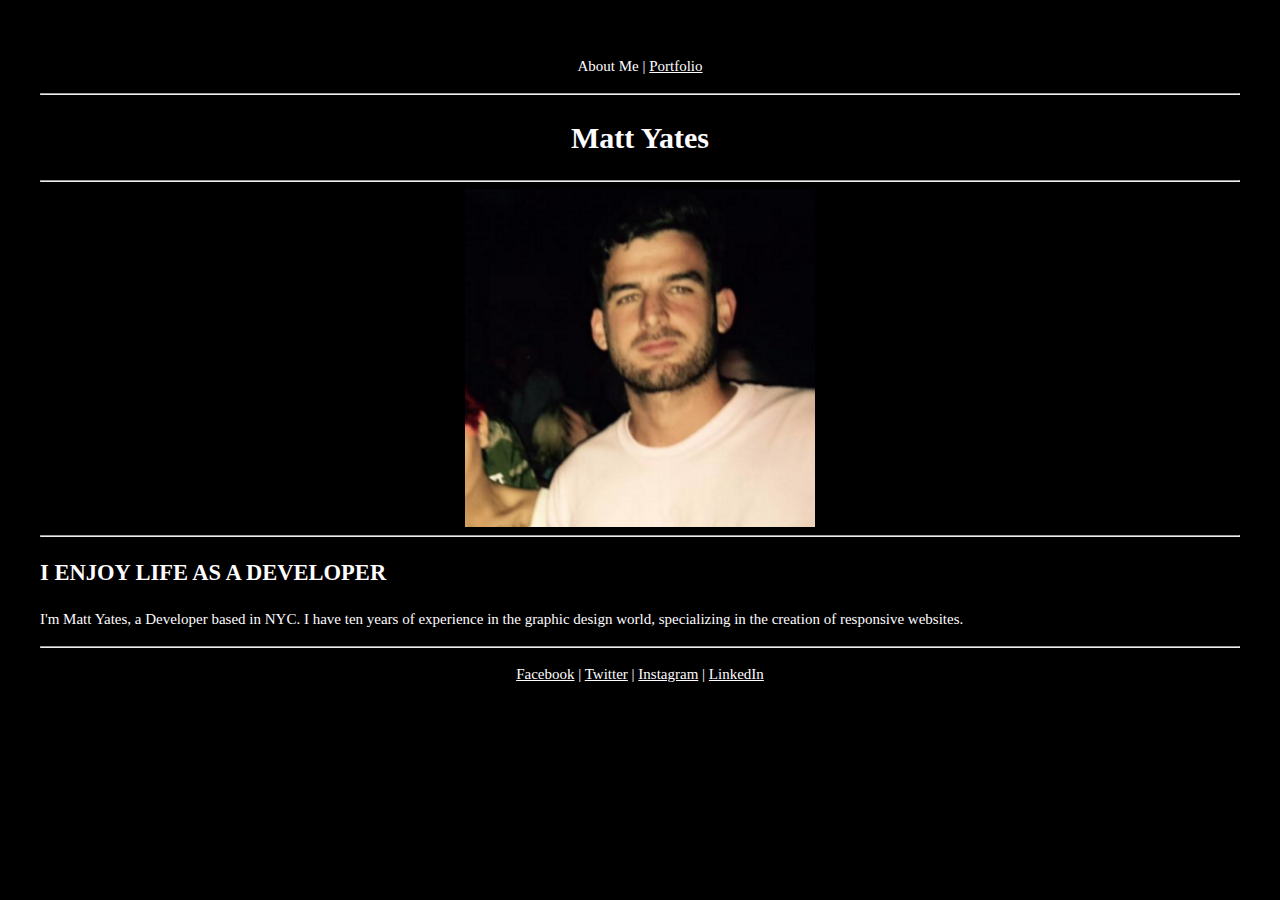
<file: index.html>
﻿<!doctype html>
<html lang="en">
	<head>
		<title>
			Matt Yates | About Me
		</title>
		<link rel="stylesheet" href="CSS/css.css">
	</head>
	<body>
		<nav>
			<p>
				About Me
			|
				<a href="portfolio.html">Portfolio</a>
			</p>
		</nav>
		<hr>
		<h1>
			Matt Yates
		</h1>
		<hr>
			 <img src="Images/matt_yates.png"/>
		<hr>
		<h2>
			I ENJOY LIFE AS A DEVELOPER
		</h2>
		<p>
			I'm Matt Yates, a Developer based in NYC. I have ten years of experience in the graphic design world, specializing in the creation of responsive websites.
		</p>
		<hr>
		<p>
		<nav>
	      <a href="http://facebook.com/">Facebook</a>
	      |
	      <a href="http://twitter.com/">Twitter</a>
	      |
	      <a href="http://instagram.com/">Instagram</a>
	      |
	      <a href="http://linkedin.com/">LinkedIn</a>
      </nav>
      </p>
	</body>
</html>
</file>
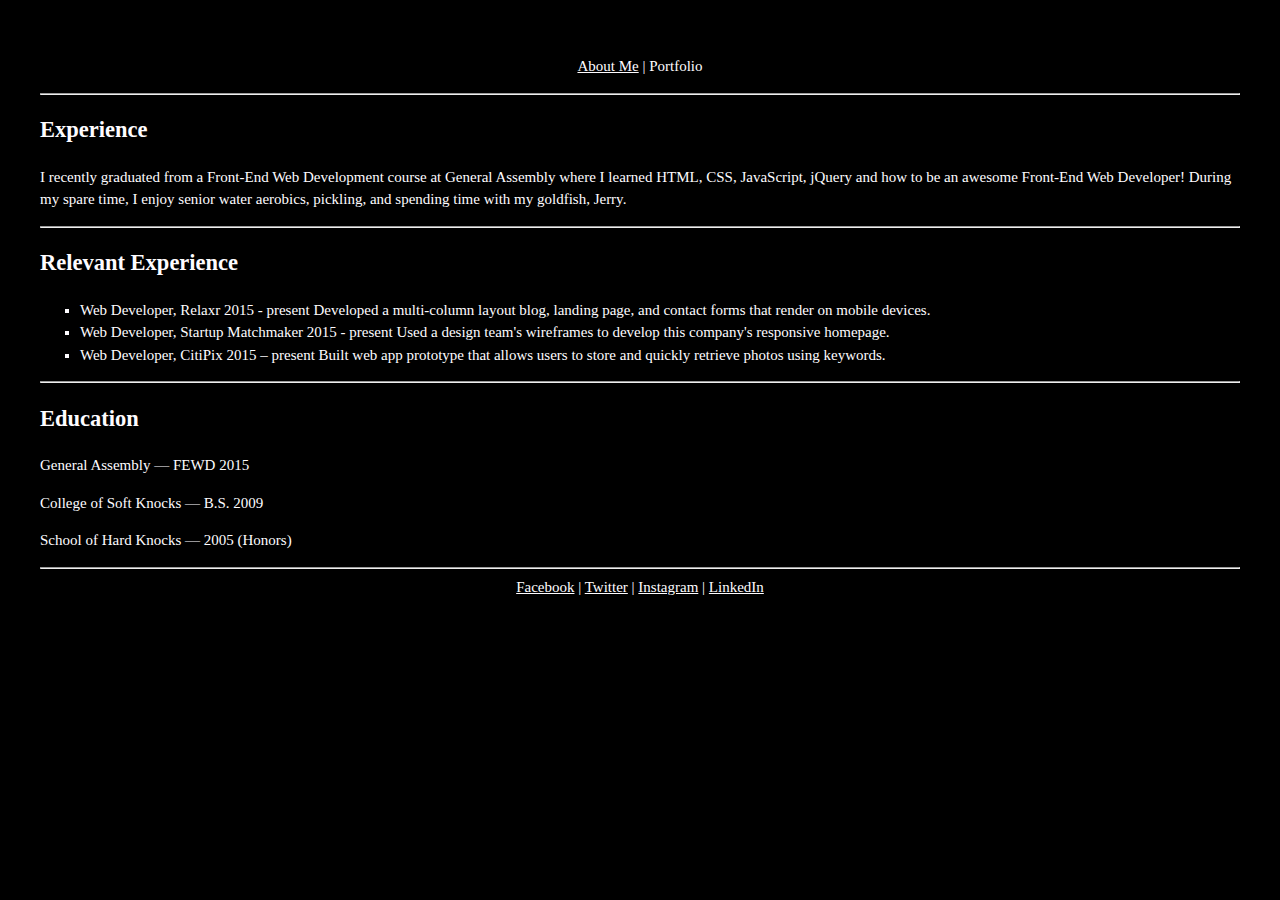
<file: portfolio.html>
﻿<!doctype html>
<html lang="en">
	<head>
		<title> 
			Matt Yates 
		</title>
		<link rel="stylesheet" href="CSS/css.css">
	</head>
	<body>
		<nav>
			<p>
				<a href="index.html">About Me</a>
			|
				Portfolio
			</p>
		</nav>
		<hr>
		<h2>
			Experience
		</h2>
		<p>
			I recently graduated from a Front-End Web Development course at General Assembly where I learned HTML, CSS, JavaScript, jQuery and how to be an awesome Front-End Web Developer! During my spare time, I enjoy senior water aerobics, pickling, and spending time with my goldfish, Jerry.
		</p>
		<hr>
		<h2>
			Relevant Experience
		</h2>
		<ul>
			<li>
				Web Developer, Relaxr 2015 - present
				Developed a multi-column layout blog, landing page, and contact forms that render on mobile devices.		
			</li>
			<li>
				Web Developer, Startup Matchmaker 2015 - present
				Used a design team's wireframes to develop this company's responsive homepage.
			</li>
			<li>
				Web Developer, CitiPix 2015 – present
				Built web app prototype that allows users to store and quickly retrieve photos using keywords.
			</li>
		</ul>
		<hr>
		<h2>
			Education
		</h2>
		<p>
			General Assembly — FEWD 2015
		</p>
		<p>
			College of Soft Knocks — B.S. 2009
		</p>
		<p>
			School of Hard Knocks — 2005 (Honors)
		</p>
		<p>
		<nav>
		<hr>
			<a href="http://facebook.com/">Facebook</a>
			|
	      	<a href="http://twitter.com/">Twitter</a>
	      	|
	      	<a href="http://instagram.com/">Instagram</a>
	      	|
	      	<a href="http://linkedin.com/">LinkedIn</a>
      	</nav>
      	</p>
	</body>
</html>
</file>
<file: CSS/css.css>
﻿body {
  font-family: 'Consolas';
  color: #FEFCFF;
  font-size: 15px;
  line-height: 1.5;
  margin: 10px;
  padding: 30px;
  background: #000000;
}
img {
    display: block;
    margin-left: auto;
    margin-right: auto;
    width:350px;
    height: auto;
}
nav {
  color: ##FEFCFF;
  text-align: center;
}
a {
  color: #FEFCFF;
  text-align: center;
}

h1 {
  color: ##FEFCFF;
  text-align: center;
}
ul {
  list-style: square;
</file>
